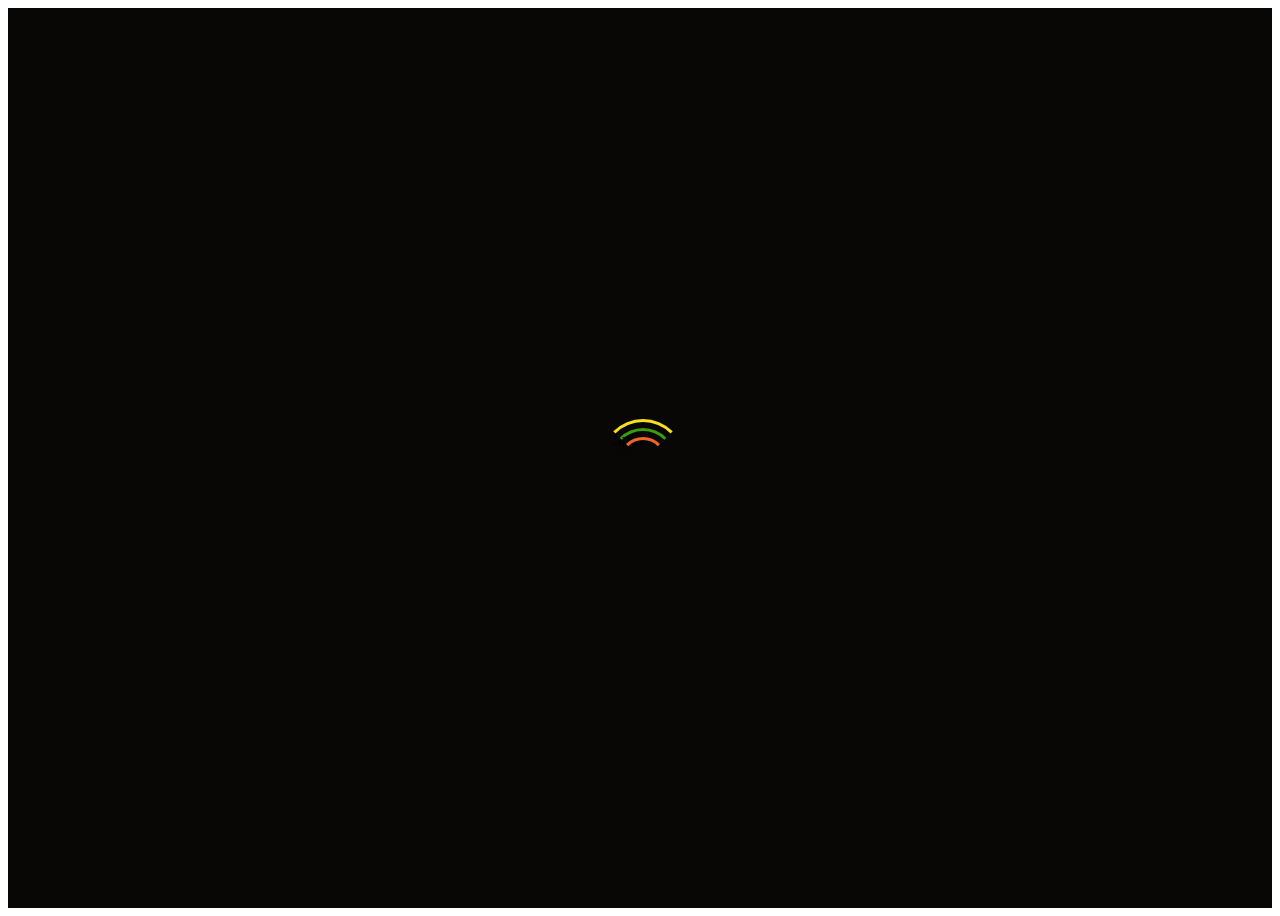
<file: 3. CSS/spinner/index.html>
<!DOCTYPE html>
<html>

<head>
    <meta charset="UTF-8">
    <meta name="viewport" content="width=device-width, initial-scale=1.0">
    <title>Spinner</title>
    <link rel="stylesheet" href="style.css">
</head>

<body>
    <div class="spin-wrapper">
        <div class="spinner">Spin</div>
    </div>
</body>

</html>
</file>
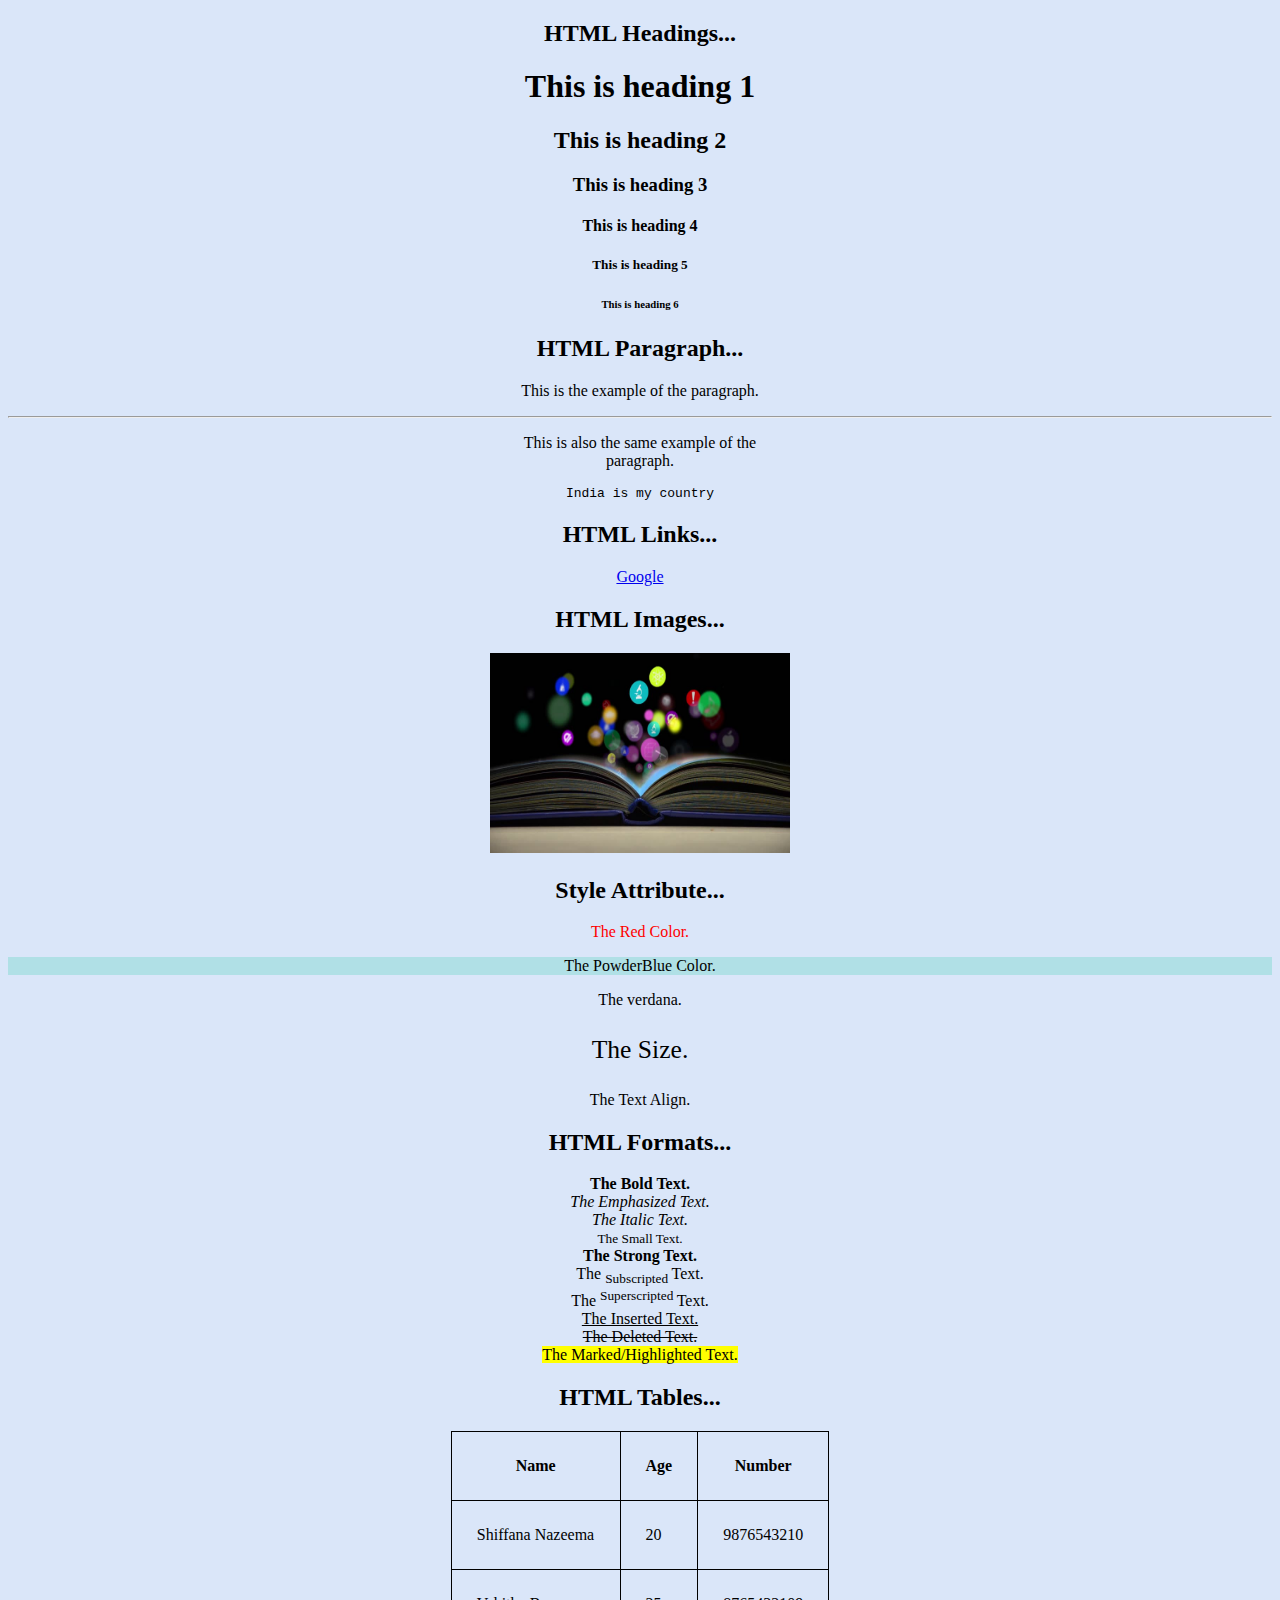
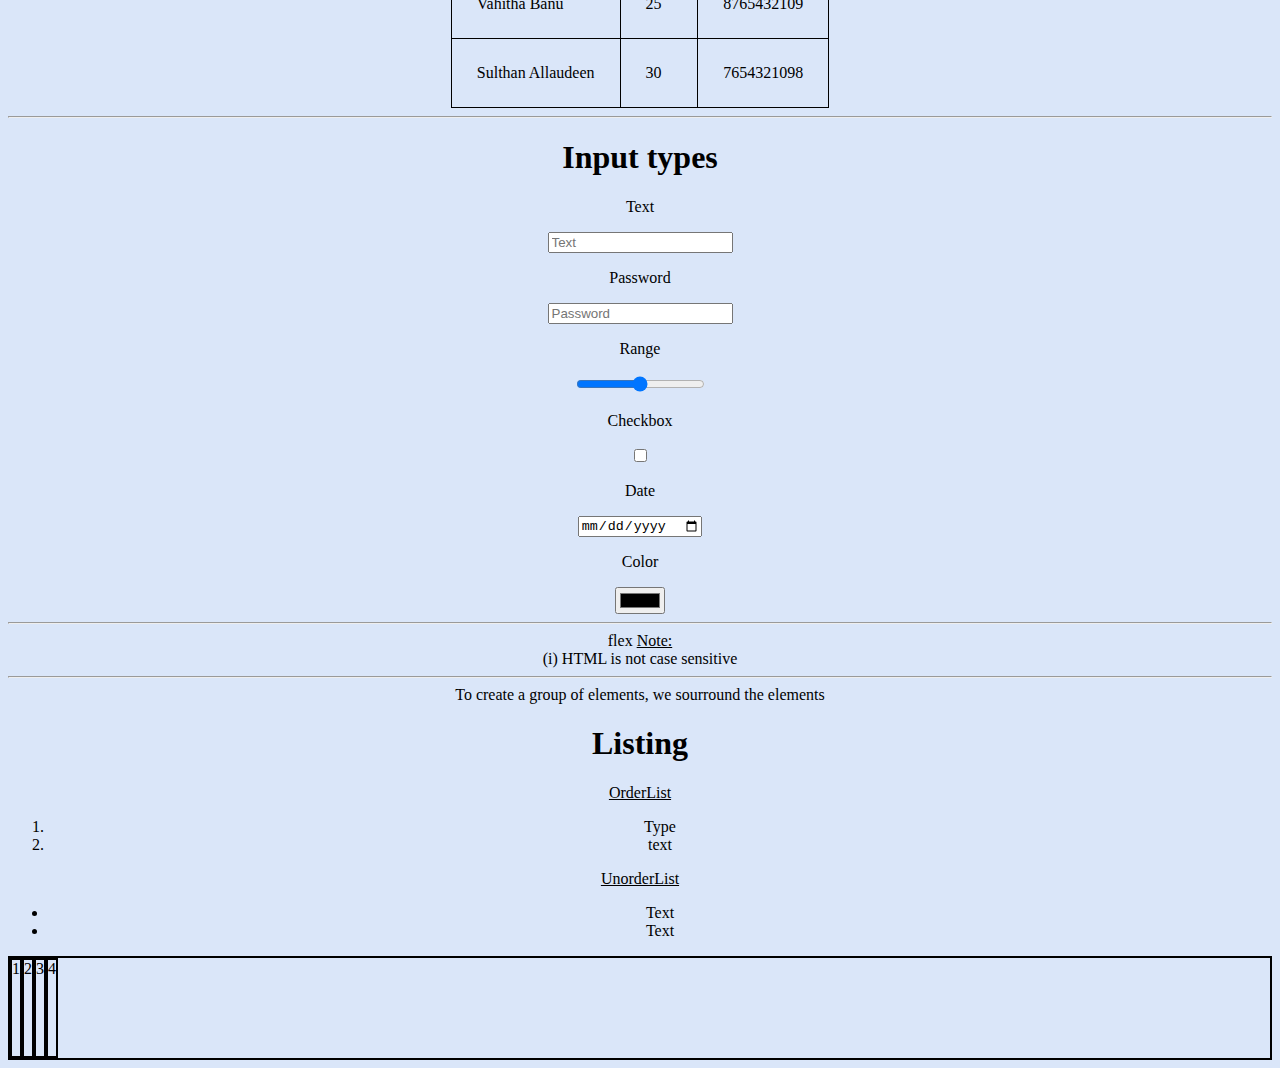
<file: 2. HTML/Learn.html>
<!--HTML is the Hyper Text Markup Language.
 HTML to define the content of Web Pages.
  It is used to creating Web Pages.
  It tells the browser how to display the content-->
<!DOCTYPE html>
<!--defines the document is the HTML5 document-->
<html>
<!--root element of an HTML page-->

<head>
    <meta charset="utf-8" />
    <!--meta information about the html page-->
    <meta name="viewport" content="width=device-width, initial-scale=1.0">
    <!--viewport meta tag for responsive design-->
    <title>Learning HTML</title>
    <!--title for the HTML page (shown in browser's title bar)-->
</head>
<!--Style is used to alter the Table-->
<style>
    table,
    th,
    td {
        border: 1px solid black;
        border-collapse: collapse;
        padding: 25px;
    }

    table {
        border-spacing: 45px;
    }

    .flexbox {
        border: solid 2px #000000;
        height: 100px;
        display: flex;
    }

    .flex {
        border: 2px solid #000000;
    }
</style>
<!--
      border: To add Border to the Table;
      border-collapse: To let the Borders Collapse into one Border;
      padding: The space between the Cell content and its Borders;
      [
      th {
      text-align: left;
      }
      ]
      text-align: To left-align the table headings;
      
  {
  flex-grow: 0; 
  (in flex [item] helps to grow the number box)
  flex-shrink: 1; 
  (in flex [item] helps to shrink the number box) 
  flex-basis: auto; 
  (in flexbox helps to adjust the size of the box)
  align-items: stretch; 
  (it helps to align the items in the flex)
  flex-wrap: nowrap / wrap / wrap-reverse;
  (it helps to align the items in order when it was over) 
  align-content: stretch; 
  ( it helps to stretch the items as the flex box size)
  flex-basis: auto / 50px / 50%; 
  (it helps to change the size of these flexx items)
  flex-direction: row / column / row-reverse / column-reverse;
  (it changes the direction of the flex items)
  justify-content: flex-start / flex-end / center / space-around / space-between;
  (it helps to justify content in the alignment)
  }
    -->

<body style="background-color: rgb(218, 230, 249)">
    <!--For full background change-->
    <!----background-image:url('logo.jpg'); Fot the Background image-->
    <!--contains headings,paragraphs,images,hyperlinks,tables,lists, etc.-->
    <center>
        <h2>HTML Headings...</h2>
        <h1>This is heading 1</h1>
        <h2>This is heading 2</h2>
        <h3>This is heading 3</h3>
        <h4>This is heading 4</h4>
        <h5>This is heading 5</h5>
        <h6>This is heading 6</h6>
        <!--There is only 6 types in the headings-->

        <h2>HTML Paragraph...</h2>
        <p>This is the example of the paragraph.</p>
        <hr />
        <!--It is used to create a Horizontal Line-->
        <p>
            This is also the same example of the <br />
            paragraph.
        </p>
        <!--br-line break-->
        <pre>India is my country</pre>
        <!--It defines preformatted text-->
        <!--It gives space automatically when two <p> is written continously-->

        <h2>HTML Links...</h2>
        <a href="https://www.google.com" target="_blank" rel="noopener">Google</a>
        <!--target=To open in a seperate tab-->
        <!--href is a attribute which is used to provide additional information about HTML elements.-->

        <h2>HTML Images...</h2>
        <img src="logo.jpg" alt="learning.com" width="300" height="200" />
        <!--img-defines image,src-image to show,alt-if image cannot be displayed then the text will-->
        <!--the width and the height represent the size of the image on the page-->

        <h2>Style Attribute...</h2>
        <p style="color: red">The Red Color.</p>
        <!--It is used to add styles to an element, such as color, font, size, and more.-->
        <p style="background-color: powderblue">The PowderBlue Color.</p>
        <!--Background Color-->
        <p style="font-family: verdana">The verdana.</p>
        <!--The Text Font-->
        <p style="font-size: 160%">The Size.</p>
        <!--The Text Size-->
        <p style="text-align: center">The Text Align.</p>
        <!--The text alignment-->

        <h2>HTML Formats...</h2>
        <b>The Bold Text.</b><br />
        <em>The Emphasized Text.</em><br />
        <i>The Italic Text.</i><br />
        <small>The Small Text.</small><br />
        <strong>The Strong Text.</strong><br />
        The <sub>Subscripted </sub>Text.<br />
        The <sup>Superscripted </sup>Text.<br />
        <ins>The Inserted Text.</ins><br />
        <del>The Deleted Text.</del><br />
        <mark>The Marked/Highlighted Text.</mark><br />

        <h2>HTML Tables...</h2>
        <table>
            <!--The HTML Table-->
            <tr>
                <!--The Table Row-->
                <th>Name</th>
                <!--The Table Head-->
                <th>Age</th>
                <th>Number</th>
            </tr>
            <tr>
                <td>Shiffana Nazeema</td>
                <!--The Table Column-->
                <td>20</td>
                <td>9876543210</td>
            </tr>
            <tr>
                <td>Vahitha Banu</td>
                <td>25</td>
                <td>8765432109</td>
            </tr>
            <tr>
                <td>Sulthan Allaudeen</td>
                <td>30</td>
                <td>7654321098</td>
            </tr>
        </table>
        <hr />
        <h1>Input types</h1>
        <p>Text</p>
        <input type="text" placeholder="Text" />
        <p>Password</p>
        <input type="password" placeholder="Password" />
        <p>Range</p>
        <input type="range" />
        <p>Checkbox</p>
        <input type="checkbox" />
        <p>Date</p>
        <input type="date" />
        <p>Color</p>
        <input type="color" />
        <hr />
        flex <ins>Note:</ins><br />
        (i) HTML is not case sensitive
        <hr />
        <div>To create a group of elements, we sourround the elements</div>
        <h1>Listing</h1>

        <ins>OrderList</ins><br />
        <ol>
            <li>Type</li>
            <li>text</li>
        </ol>

        <ins>UnorderList</ins><br />
        <ul>
            <li>Text</li>
            <li>Text</li>
        </ul>
        <div class="flexbox">
            <div class="flex">1</div>
            <div class="flex">2</div>
            <div class="flex">3</div>
            <div class="flex">4</div>
        </div>
    </center>
</body>

</html>
</file>
<file: 3. CSS/spinner/style.css>
.spin-wrapper {
  position: relative;
  width: 100%;
  height: 100vh;
  background: #080705;
}
.spinner {
  position: absolute;
  height: 60px;
  width: 60px;
  border: 3px solid transparent;
  border-top-color: #3c9c07;
  top: 50%;
  left: 50%;
  margin: -30px;
  border-radius: 50%;
  animation: spin 2s linear infinite;
}
.spinner:before,
.spinner:after {
  content: " ";
  position: absolute;
  border: 3px solid transparent;
  border-radius: 50%;
}
.spinner:before {
  border-top-color: #f7df1e;
  top: -12px;
  left: -12px;
  right: -12px;
  bottom: -12px;
  animation: spin 3s linear infinite;
}
.spinner:after {
  border-top-color: #f16529;
  top: 6px;
  left: 6px;
  right: 6px;
  bottom: 6px;
  animation: spin 4s linear infinite;
}
@keyframes spin {
  0% {
    transform: rotate(0deg);
  }
  100% {
    transform: rotate(360deg);
  }
}
</file>
